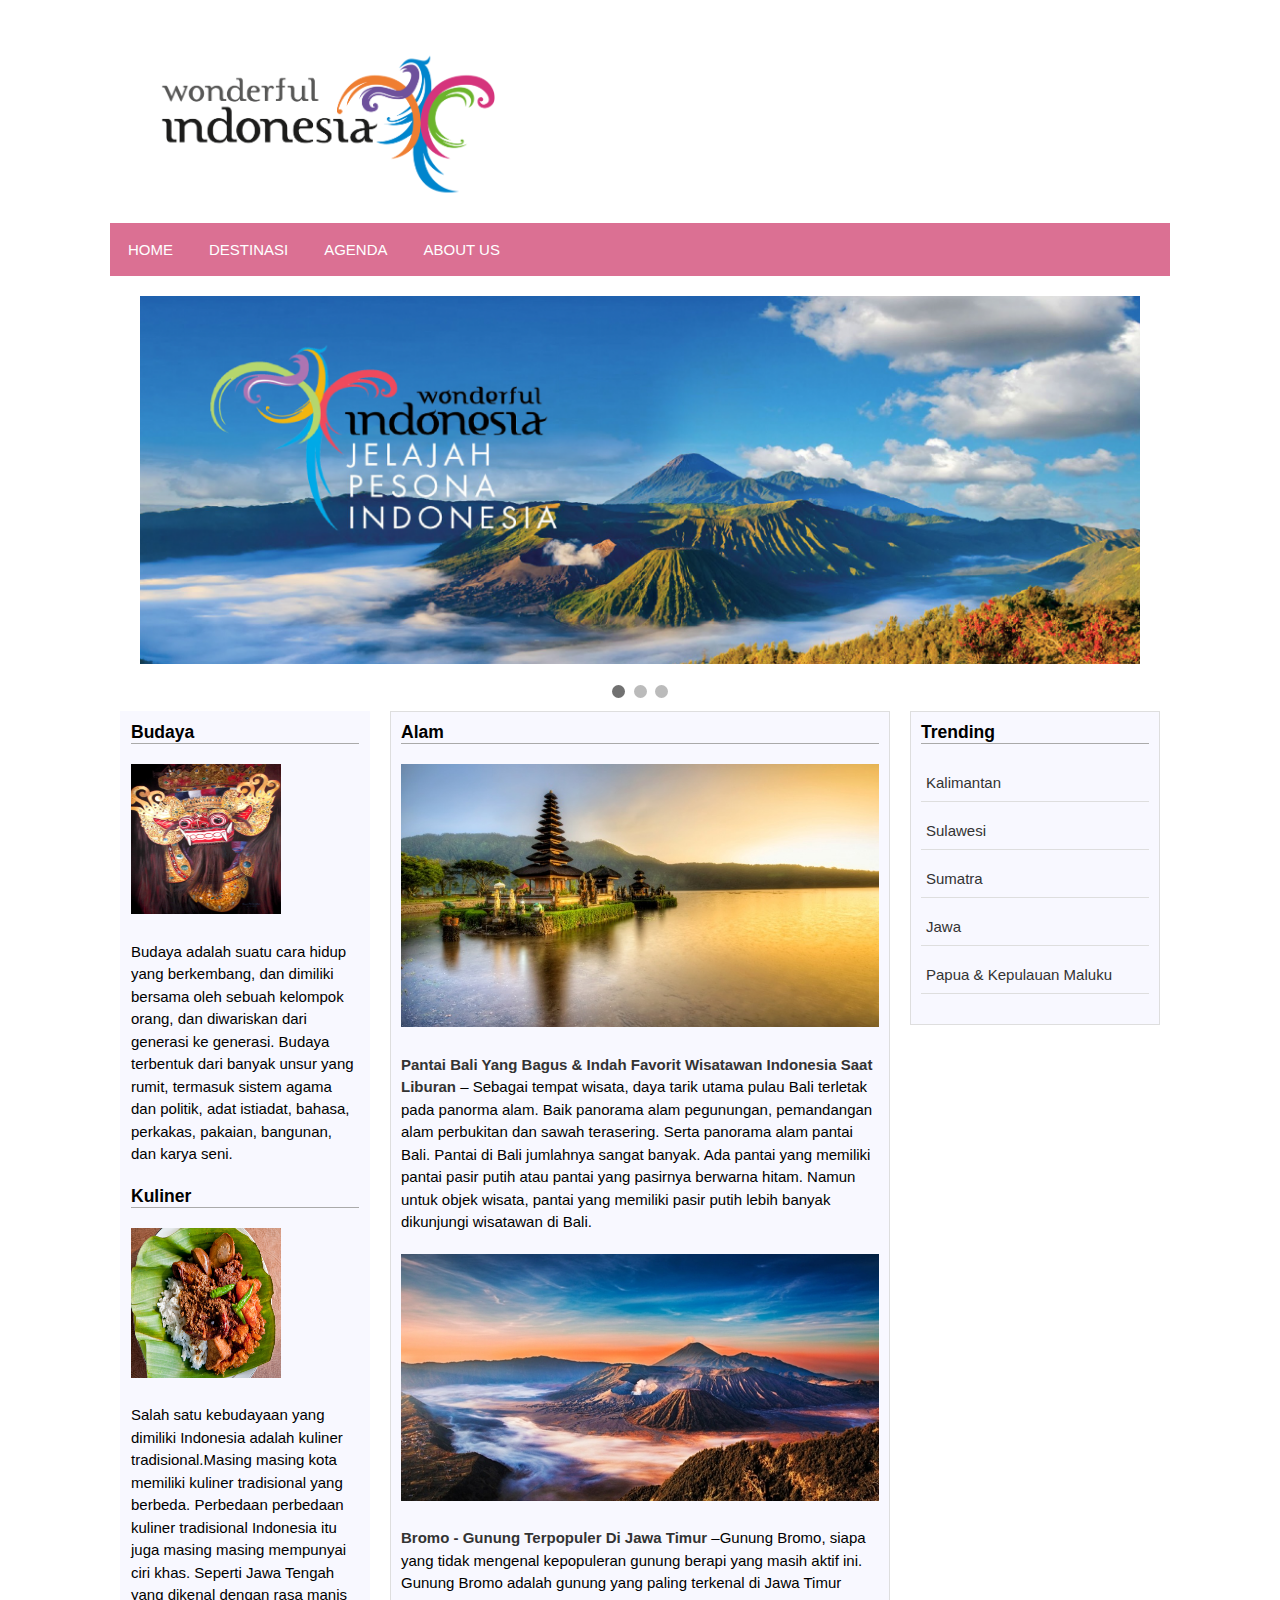
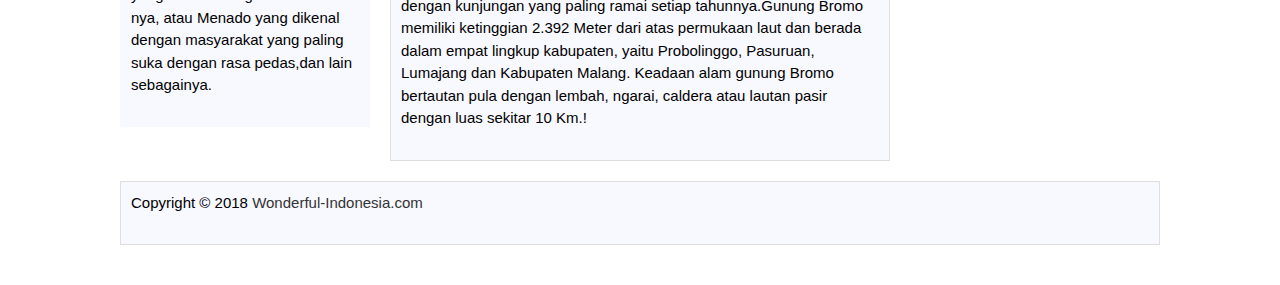
<file: index.html>
<!DOCTYPE html>
<html lang="en">
<head>
	<link href="2.png" rel="shortcut icon">
	<meta charset="UTF-8">
	<title>Wonderful Indonesia</title>
	<script type="text/javascript" src="source.js"></script>
	<meta name="viewport" content="width=device-width, initial-scale=1.0">
	<link rel="stylesheet" type="text/css" href="stylee.css">
</head>
<body>
	

<div class="container">
	
	<div class="header">
<!-- 		<h1>WONDERFUL INDONESIA</h1> -->
			<a href="index.html"><img src="1.png" width="400" height="150" alt="head" class="logo"></a>
	</div> <!--/ .header -->
	<div class="menu">
		<ul>
			<li><a href="index.html">HOME</a></li>
			<li><a href="destinasi.html">DESTINASI</a></li>
			<li><a href="agenda.html">AGENDA</a></li>
			<li><a href="about.html">ABOUT US</a></li>
			</ul>
	</div>

<!--  	<h2>Automatic Slideshow</h2>
	<p>Change image every 2 seconds:</p> -->
	<p></p>
 	<div class="slideshow-container">
	<div class="mySlides fade">
<!--  	 <div class="numbertext">1 / 3</div> -->
 	<img src="a.jpg" style="width:100%">
<!--  	<div class="text">Caption Text</div> -->
	</div>
 	<div class="mySlides fade">
<!--   <div class="numbertext">2 / 3</div> -->
  	<img src="c.jpg" style="width:100%">
<!--   	<div class="text">Caption Two</div> -->
	</div>
 	<div class="mySlides fade">
<!--   <div class="numbertext">3 / 3</div> -->
  	<img src="d.jpg" style="width:100%">
<!--   	<div class="text">Caption Three</div> -->
	</div>
	</div>
	<br>
	<div style="text-align:center">
	 <span class="dot"></span> 
	 <span class="dot"></span> 
	 <span class="dot"></span> 
	</div>
 	<script>
	var slideIndex = 0;
	showSlides();
 	function showSlides() {
    var i;
    var slides = document.getElementsByClassName("mySlides");
    var dots = document.getElementsByClassName("dot");
    for (i = 0; i < slides.length; i++) {
       slides[i].style.display = "none";  
    }
    slideIndex++;
    if (slideIndex> slides.length) {slideIndex = 1}    
    for (i = 0; i < dots.length; i++) {
        dots[i].className = dots[i].className.replace(" active", "");
    }
    slides[slideIndex-1].style.display = "block";  
    dots[slideIndex-1].className += " active";
    setTimeout(showSlides, 5000); // Change image every 5 seconds
	}
	</script>

		<div class="main">
		
		<div class="left">
			<h3>Budaya</h3>
			<p><img src="r.jpg" alt=""></p>
			<p>Budaya adalah suatu cara hidup yang berkembang, dan dimiliki bersama oleh sebuah kelompok orang, dan diwariskan dari generasi ke generasi. Budaya terbentuk dari banyak unsur yang rumit, termasuk sistem agama dan politik, adat istiadat, bahasa, perkakas, pakaian, bangunan, dan karya seni. </p>
			<h3>Kuliner</h3>
			<p><img src="o.jpg" alt=""></p>
			<p>Salah satu kebudayaan yang dimiliki Indonesia adalah kuliner tradisional.Masing masing kota memiliki kuliner tradisional yang berbeda. Perbedaan perbedaan kuliner tradisional Indonesia itu juga masing masing mempunyai ciri khas. Seperti Jawa Tengah yang dikenal dengan rasa manis nya, atau Menado yang dikenal dengan masyarakat yang paling suka dengan rasa pedas,dan lain sebagainya. </p>
		</div> <!--/ .header -->

		<div class="middle">
			<h3>Alam</h3>
			<p><img src="01.jpg" alt=""></p>
			<p><strong><a href="news.html">Pantai Bali Yang Bagus & Indah Favorit Wisatawan Indonesia Saat Liburan </a></strong>– Sebagai tempat wisata, daya tarik utama pulau Bali terletak pada panorma alam. Baik panorama alam pegunungan, pemandangan alam perbukitan dan sawah terasering. Serta panorama alam pantai Bali. Pantai di Bali jumlahnya sangat banyak. Ada pantai yang memiliki pantai pasir putih atau pantai yang pasirnya berwarna hitam. Namun untuk objek wisata, pantai yang memiliki pasir putih lebih banyak dikunjungi wisatawan di Bali.</p>
			<p><img src="02.jpg" alt=""></p>
			<p><strong><a href="news.html">Bromo - Gunung Terpopuler Di Jawa Timur </a></strong>–Gunung Bromo, siapa yang tidak mengenal kepopuleran gunung berapi yang masih aktif ini. Gunung Bromo adalah gunung yang paling terkenal di Jawa Timur dengan kunjungan yang paling ramai setiap tahunnya.Gunung Bromo memiliki ketinggian 2.392 Meter dari atas permukaan laut dan berada dalam empat lingkup kabupaten, yaitu Probolinggo, Pasuruan, Lumajang dan Kabupaten Malang. Keadaan alam gunung Bromo bertautan pula dengan lembah, ngarai, caldera atau lautan pasir dengan luas sekitar 10 Km.!</p>	
		</div> <!--/ .middle -->

		<div class="right">
			<h3>Trending</h3>
			<p>
				<ul>
					<li><a href="destinasi.html">Kalimantan</a></li>
					<li><a href="destinasi.html">Sulawesi</a></li>
					<li><a href="destinasi.html">Sumatra</a></li>
					<li><a href="destinasi.html">Jawa</a></li>
					<li><a href="destinasi.html">Papua & Kepulauan Maluku</a></li>
				</ul>
			</p>
		</div> <!--/ .right -->
	
	</div> <!--/ .main -->

		<div class="footer">
		<p>Copyright &copy; 2018 <a href="testt.html">Wonderful-Indonesia.com</a></p>
</div>

</body>
</html>
</file>
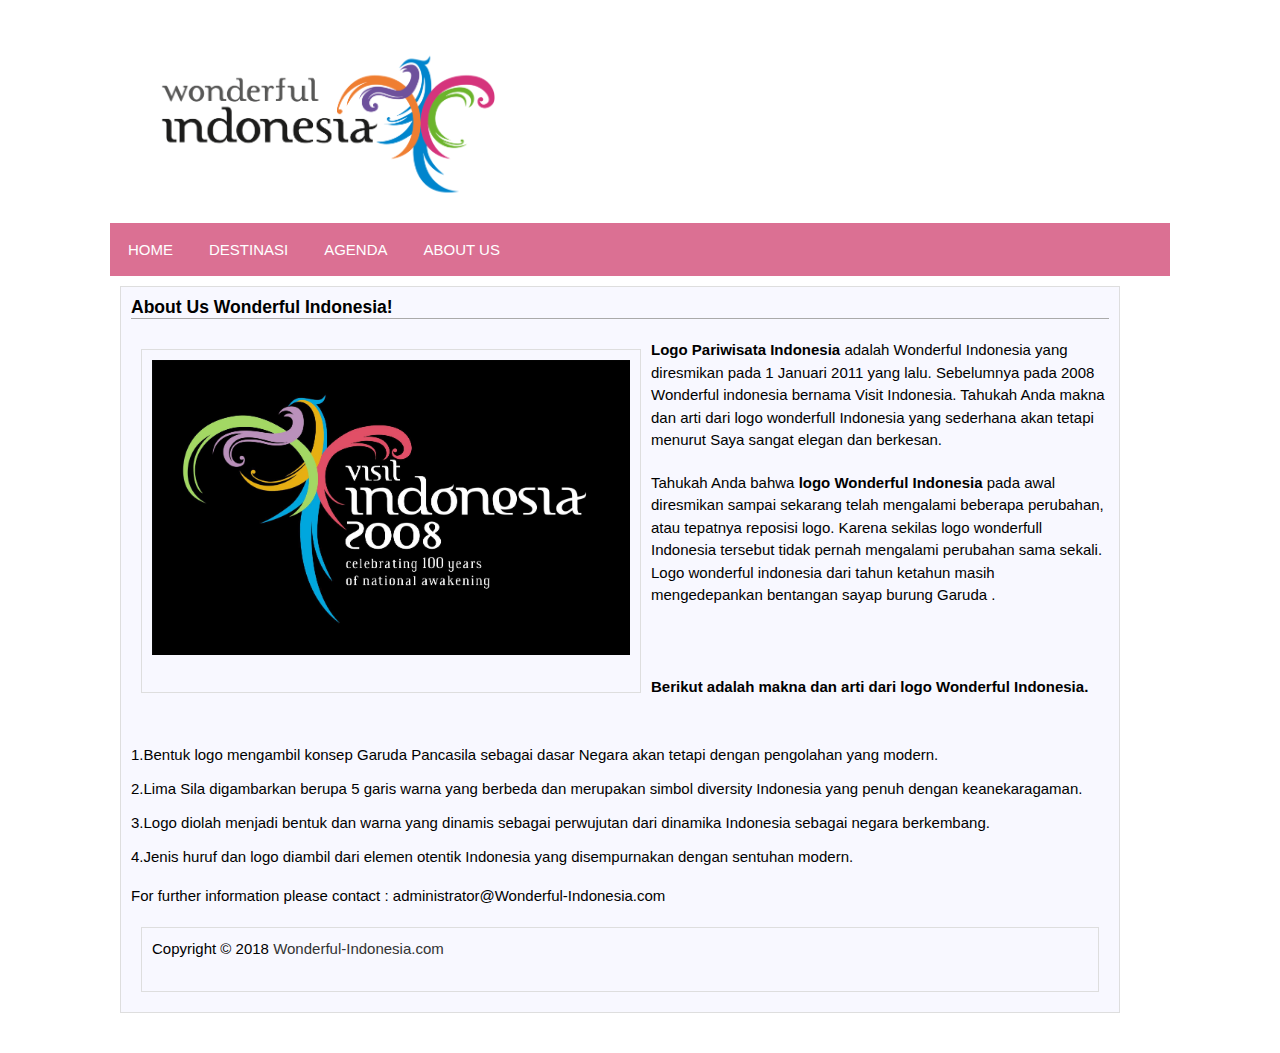
<file: about.html>
<!DOCTYPE html>
<html lang="en">
<head>
	<link href="2.png" rel="shortcut icon">
	<meta charset="UTF-8">
	<title>Wonderful Indonesia</title>
	<script type="text/javascript" src="source.js"></script>
	<meta name="viewport" content="width=device-width, initial-scale=1.0">
	<link rel="stylesheet" type="text/css" href="stylee.css">
</head>
<body>
	

<div class="container">
	
	<div class="header">
<!-- 		<h1>WONDERFUL INDONESIA</h1> -->
			<a href="index.html"><img src="1.png" width="400" height="150" alt="head" class="logo"></a>
	</div> <!--/ .header -->
	<div class="menu">
		<ul>
			<li><a href="index.html">HOME</a></li>
			<li><a href="destinasi.html">DESTINASI</a></li>
			<li><a href="agenda.html">AGENDA</a></li>
			<li><a href="about.html">ABOUT US</a></li>
			</ul>
	</div>


<div class="main">

		<div class="middle1">
			<h3>About Us Wonderful Indonesia!</h3>
			<div class="middle">
			<p><img src="b.jpg" alt=""></p></div>
			<P><strong>Logo Pariwisata Indonesia</strong> adalah Wonderful Indonesia yang diresmikan pada 1 Januari 2011 yang lalu. Sebelumnya pada 2008 Wonderful indonesia bernama Visit Indonesia. Tahukah Anda makna dan arti dari logo wonderfull Indonesia yang sederhana akan tetapi menurut Saya sangat elegan dan berkesan.
</P>

 

			<p>Tahukah Anda bahwa <strong>logo Wonderful Indonesia</strong> pada awal diresmikan sampai sekarang telah mengalami beberapa perubahan, atau tepatnya reposisi logo. Karena sekilas logo wonderfull Indonesia tersebut tidak pernah mengalami perubahan sama sekali. Logo wonderful indonesia dari tahun ketahun masih mengedepankan bentangan sayap burung Garuda .
</p>

 

			<br><br><br><strong>Berikut adalah makna dan arti dari logo Wonderful Indonesia.</strong></br></br></br>
			<br>1.Bentuk logo mengambil konsep Garuda Pancasila sebagai dasar Negara akan tetapi dengan pengolahan yang modern.</br>
			<br>2.Lima Sila digambarkan berupa 5 garis warna yang berbeda dan merupakan simbol diversity Indonesia yang penuh dengan keanekaragaman.</br>
			<br>3.Logo diolah menjadi bentuk dan warna yang dinamis sebagai perwujutan dari dinamika Indonesia sebagai negara berkembang.</br>
			<br>4.Jenis huruf dan logo diambil dari elemen otentik Indonesia yang disempurnakan dengan sentuhan modern.</br>



 

			<p><p>For further information please contact :
			administrator@Wonderful-Indonesia.com</p></p>

	<div class="footer">
		<p>Copyright &copy; 2018 <a href="testt.html">Wonderful-Indonesia.com</a></p>
	</div> <!--/ .footer -->
 
</div>

</body>
</html>
</file>
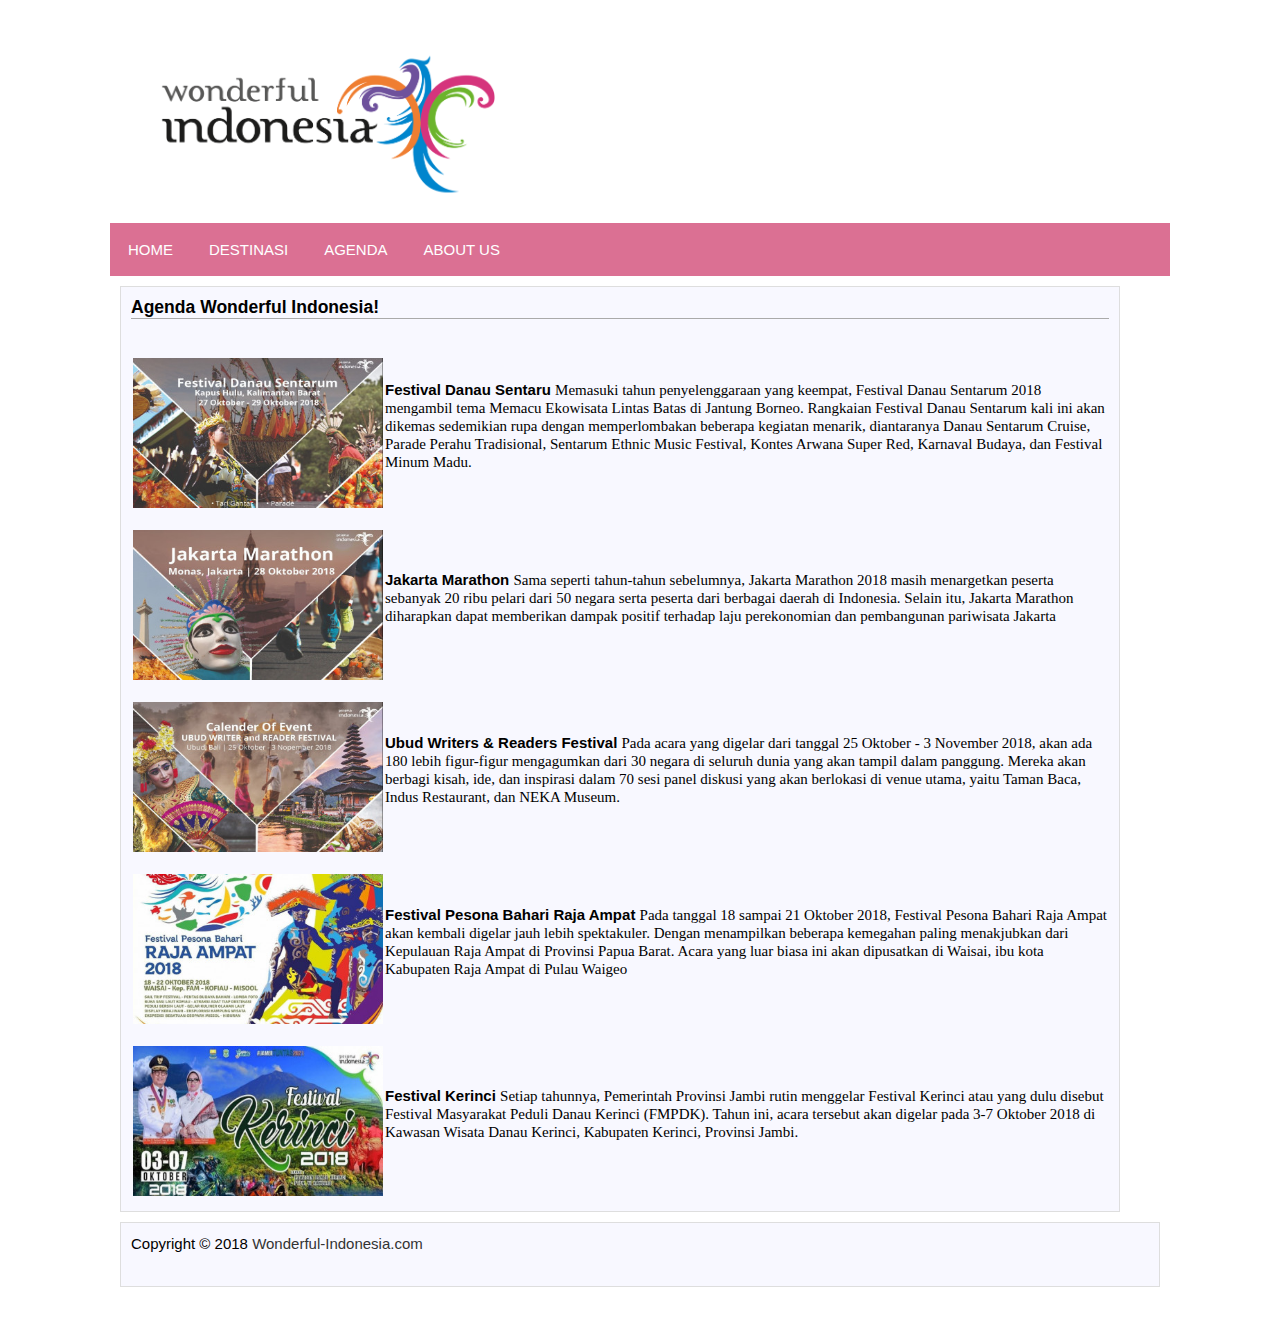
<file: agenda.html>
<!DOCTYPE html>
<html lang="en">
<head>
	<link href="2.png" rel="shortcut icon">
	<meta charset="UTF-8">
	<title>Wonderful Indonesia</title>
	<script type="text/javascript" src="source.js"></script>
	<meta name="viewport" content="width=device-width, initial-scale=1.0">
	<link rel="stylesheet" type="text/css" href="stylee.css">
</head>
<body>
	

<div class="container">
	
	<div class="header">
<!-- 		<h1>WONDERFUL INDONESIA</h1> -->
			<a href="index.html"><img src="1.png" width="400" height="150" alt="head" class="logo"></a>
	</div> <!--/ .header -->
	<div class="menu">
		<ul>
			<li><a href="index.html">HOME</a></li>
			<li><a href="destinasi.html">DESTINASI</a></li>
			<li><a href="agenda.html">AGENDA</a></li>
			<li><a href="about.html">ABOUT US</a></li>
			</ul>
	</div>
			<div class="main">
		
<div class="middle1">
			<h3>Agenda Wonderful Indonesia!</h3>
<table border="0.5">
<center><td><BR><img src="aa.jpeg" width="250" height="150"/></td>
<td><p1><strong>Festival Danau Sentaru </strong></p1>
<P2 style="font-family:Dotum;color:black;font-size:15px;">
Memasuki tahun penyelenggaraan yang keempat, Festival Danau Sentarum 2018 mengambil tema Memacu Ekowisata Lintas Batas di Jantung Borneo. Rangkaian Festival Danau Sentarum kali ini akan dikemas sedemikian rupa dengan memperlombakan beberapa kegiatan menarik, diantaranya Danau Sentarum Cruise, Parade Perahu Tradisional, Sentarum Ethnic Music Festival, Kontes Arwana Super Red, Karnaval Budaya, dan Festival Minum Madu.</P2></td></tr></center>


<center><td><BR><img src="bb.jpeg" width="250" height="150"/></td>
<td><p1><strong>Jakarta Marathon </strong></p1>
<P2 style="font-family:Dotum;color:black;font-size:15px;">Sama seperti tahun-tahun sebelumnya, Jakarta Marathon 2018 masih menargetkan peserta sebanyak 20 ribu pelari dari 50 negara serta peserta dari berbagai daerah di Indonesia. Selain itu, Jakarta Marathon diharapkan dapat memberikan dampak positif terhadap laju perekonomian dan pembangunan pariwisata Jakarta</P2></td></tr></center>

<center><td><BR><img src="cc.jpeg" width="250" height="150"/></td>
<td><p1><strong>Ubud Writers & Readers Festival </strong></p1>
<P2 style="font-family:Dotum;color:black;font-size:15px;">Pada acara yang digelar dari tanggal 25 Oktober - 3 November 2018, akan ada 180 lebih figur-figur mengagumkan dari 30 negara di seluruh dunia yang akan tampil dalam panggung. Mereka akan berbagi kisah, ide, dan inspirasi dalam 70 sesi panel diskusi yang akan berlokasi di venue utama, yaitu Taman Baca, Indus Restaurant, dan NEKA Museum.</P2></td></tr></center>

<center><td><BR><img src="dd.jpeg" width="250" height="150"/></td>
<td><p1><strong>Festival Pesona Bahari Raja Ampat </strong></p1>
<P2 style="font-family:Dotum;color:black;font-size:15px;">Pada tanggal 18 sampai 21 Oktober 2018, Festival Pesona Bahari Raja Ampat akan kembali digelar jauh lebih spektakuler. Dengan menampilkan beberapa kemegahan paling menakjubkan dari Kepulauan Raja Ampat di Provinsi Papua Barat. Acara yang luar biasa ini akan dipusatkan di Waisai, ibu kota Kabupaten Raja Ampat di Pulau Waigeo</P2></td></tr></center>

<center><td><BR><img src="gg.jpg" width="250" height="150"/></td>
<td><p1><strong>Festival Kerinci </strong></p1>
<P2 style="font-family:Dotum;color:black;font-size:15px;">Setiap tahunnya, Pemerintah Provinsi Jambi rutin menggelar Festival Kerinci atau yang dulu disebut Festival Masyarakat Peduli Danau Kerinci (FMPDK). Tahun ini, acara tersebut akan digelar pada 3-7 Oktober 2018 di Kawasan Wisata Danau Kerinci, Kabupaten Kerinci, Provinsi Jambi.</P2></td></tr></center>
</table></div>
	<div class="footer">
		<p>Copyright &copy; 2018 <a href="testt.html">Wonderful-Indonesia.com</a></p>
 
</div>

</body>
</html>
</file>
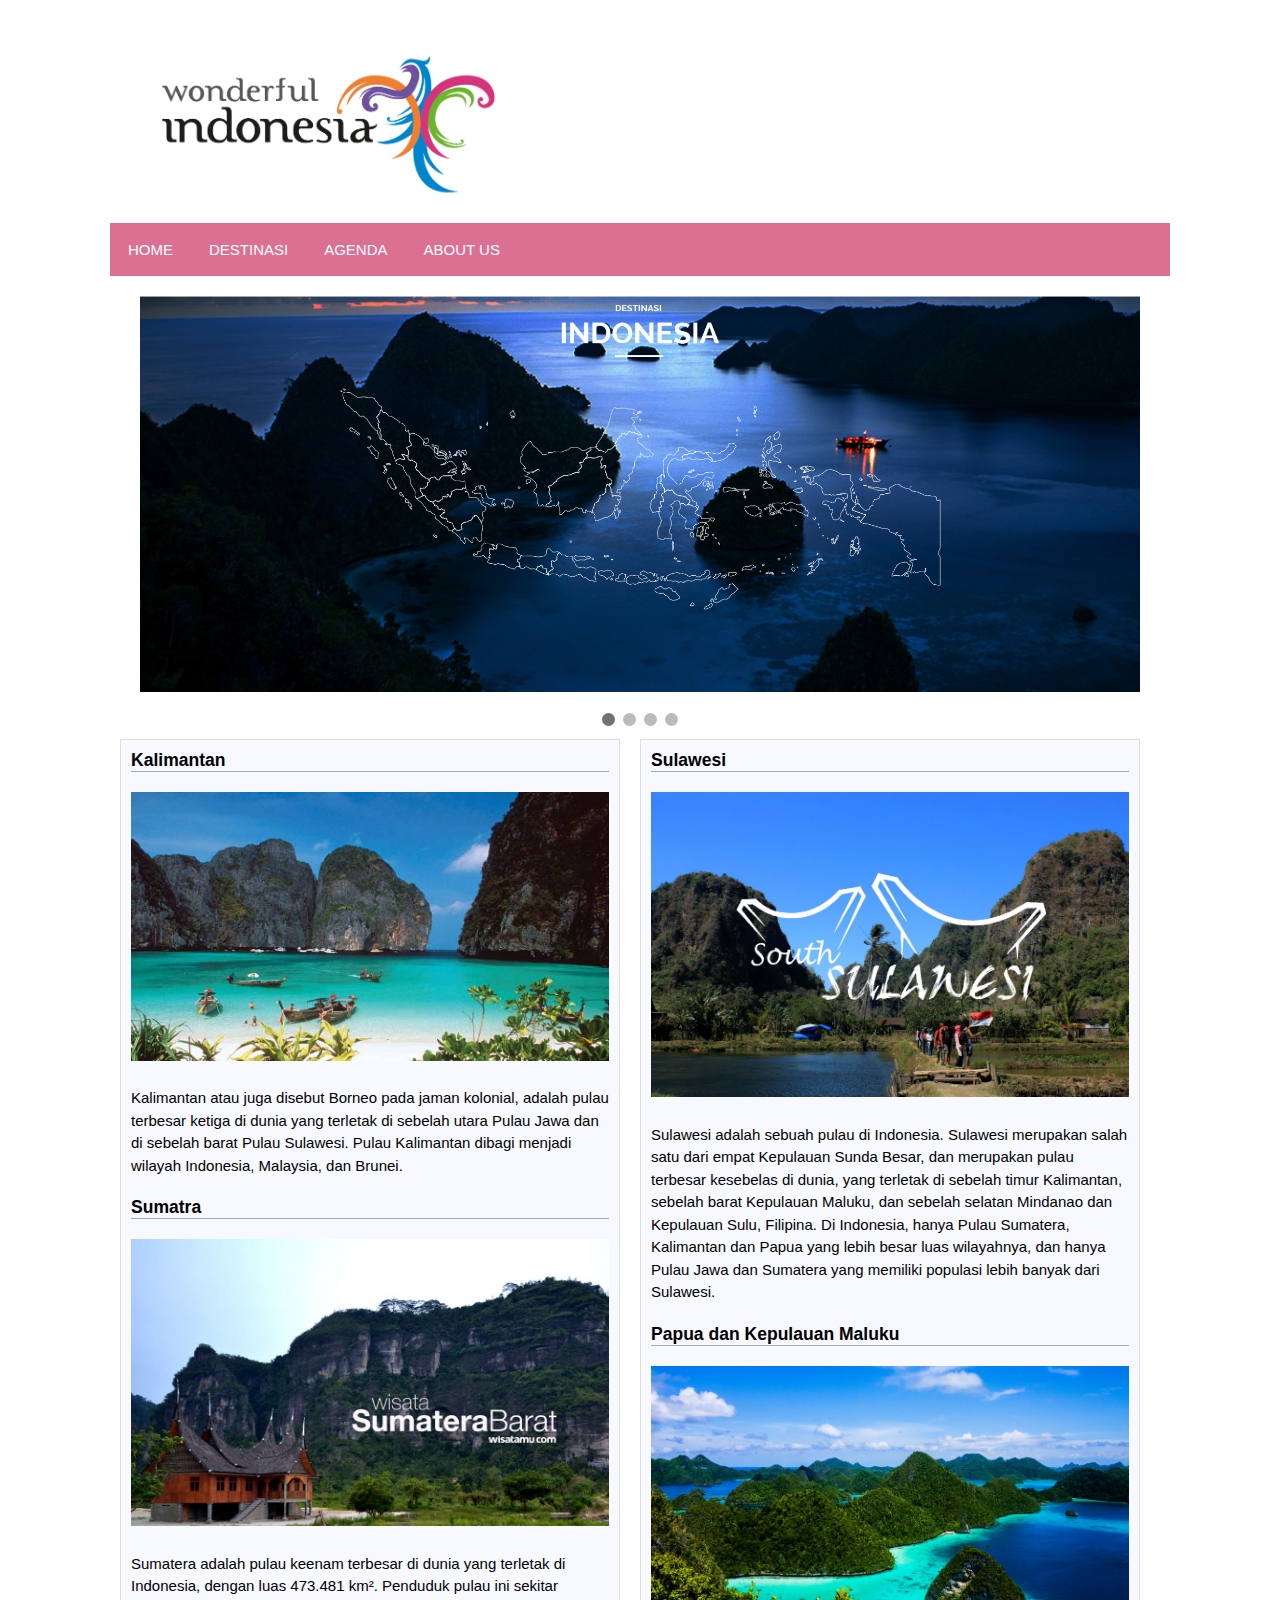
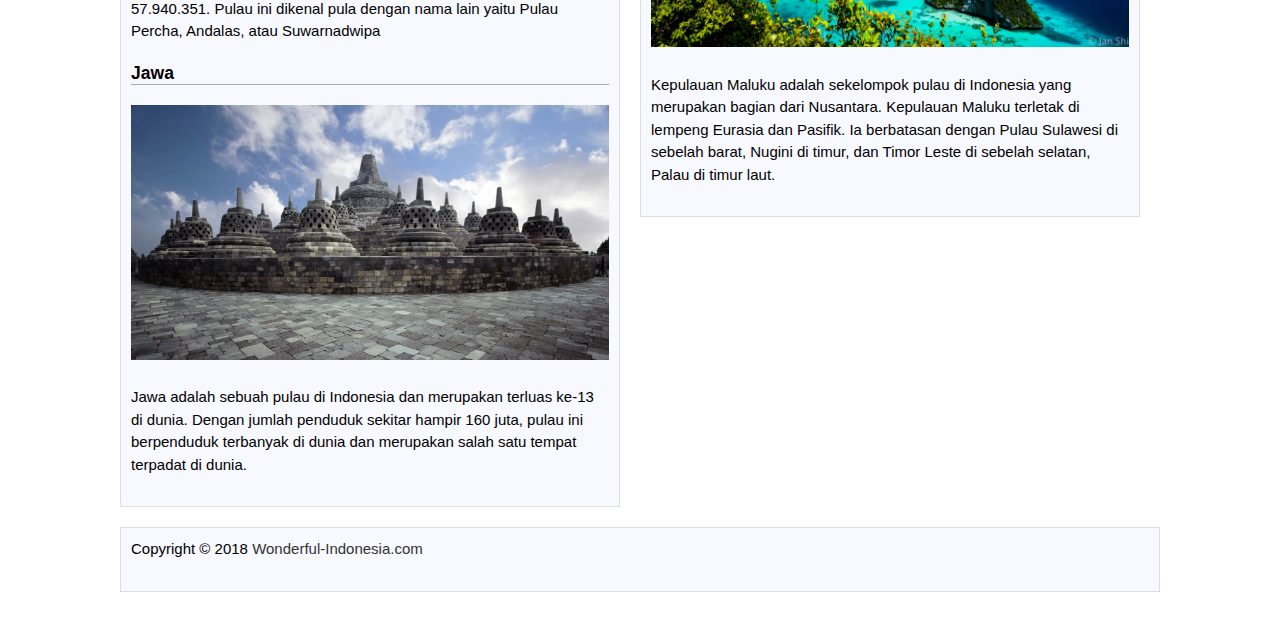
<file: destinasi.html>
<!DOCTYPE html>
<html lang="en">
<head>
	<link href="2.png" rel="shortcut icon">
	<meta charset="UTF-8">
	<title>Wonderful Indonesia</title>
	<script type="text/javascript" src="source.js"></script>
	<meta name="viewport" content="width=device-width, initial-scale=1.0">
	<link rel="stylesheet" type="text/css" href="stylee.css">
</head>
<body>
	

<div class="container">
	
	<div class="header">
<!-- 		<h1>WONDERFUL INDONESIA</h1> -->
			<a href="index.html"><img src="1.png" width="400" height="150" alt="head" class="logo"></a>
	</div> <!--/ .header -->
	<div class="menu">
		<ul>
			<li><a href="index.html">HOME</a></li>
			<li><a href="destinasi.html">DESTINASI</a></li>
			<li><a href="agenda.html">AGENDA</a></li>
			<li><a href="about.html">ABOUT US</a></li>
			</ul>
	</div>
<p></p>
 	<div class="slideshow-container">
	<div class="mySlides fade">
<!--  	 <div class="numbertext">1 / 3</div> -->
 	<img src="1a.png" style="width:100%">
<!--  	<div class="text">Caption Text</div> -->
	</div><div class="mySlides fade">
<!--   <div class="numbertext">2 / 3</div> -->
  	<img src="2b.png" style="width:100%">
<!--   	<div class="text">Caption Two</div> -->
	</div>
 	<div class="mySlides fade">
<!--   <div class="numbertext">3 / 3</div> -->
  	<img src="3c.png" style="width:100%">
<!--   	<div class="text">Caption Three</div> -->
	</div>
 	<div class="mySlides fade">
<!--   <div class="numbertext">4 / 3</div> -->
  	<img src="4d.png" style="width:100%">
<!--   	<div class="text">Caption Three</div> -->
	</div>
	</div>
	<br>
	<div style="text-align:center">
	 <span class="dot"></span> 
	 <span class="dot"></span> 
	 <span class="dot"></span> 
	 <span class="dot"></span> 
	</div>
 	<script>
	var slideIndex = 0;
	showSlides();
 	function showSlides() {
    var i;
    var slides = document.getElementsByClassName("mySlides");
    var dots = document.getElementsByClassName("dot");
    for (i = 0; i < slides.length; i++) {
       slides[i].style.display = "none";  
    }
    slideIndex++;
    if (slideIndex> slides.length) {slideIndex = 1}    
    for (i = 0; i < dots.length; i++) {
        dots[i].className = dots[i].className.replace(" active", "");
    }
    slides[slideIndex-1].style.display = "block";  
    dots[slideIndex-1].className += " active";
    setTimeout(showSlides, 5000); // Change image every 5 seconds
	}
	</script>

	<div class="main">

		<div class="middle">
			<h3>Kalimantan</h3>
			<p><img src="k1.jpg" alt=""></p>
			<p>Kalimantan atau juga disebut Borneo pada jaman kolonial, adalah pulau terbesar ketiga di dunia yang terletak di sebelah utara Pulau Jawa dan di sebelah barat Pulau Sulawesi. Pulau Kalimantan dibagi menjadi wilayah Indonesia, Malaysia, dan Brunei.</p>

			<h3>Sumatra</h3>
			<p><img src="s1.jpg" alt=""></p>
			<p>Sumatera adalah pulau keenam terbesar di dunia yang terletak di Indonesia, dengan luas 473.481 km². Penduduk pulau ini sekitar 57.940.351. Pulau ini dikenal pula dengan nama lain yaitu Pulau Percha, Andalas, atau Suwarnadwipa</p>

			<h3>Jawa</h3>
			<p><img src="j1.jpg" alt=""></p>
			<p>Jawa adalah sebuah pulau di Indonesia dan merupakan terluas ke-13 di dunia. Dengan jumlah penduduk sekitar hampir 160 juta, pulau ini berpenduduk terbanyak di dunia dan merupakan salah satu tempat terpadat di dunia.</p>
			
		</div> 

		<div class="kanan">
			<h3>Sulawesi</h3>
			<p><img src="l1.jpg" alt=""></p>
			<p>Sulawesi adalah sebuah pulau di Indonesia. Sulawesi merupakan salah satu dari empat Kepulauan Sunda Besar, dan merupakan pulau terbesar kesebelas di dunia, yang terletak di sebelah timur Kalimantan, sebelah barat Kepulauan Maluku, dan sebelah selatan Mindanao dan Kepulauan Sulu, Filipina. Di Indonesia, hanya Pulau Sumatera, Kalimantan dan Papua yang lebih besar luas wilayahnya, dan hanya Pulau Jawa dan Sumatera yang memiliki populasi lebih banyak dari Sulawesi.</p>

			<h3>Papua dan Kepulauan Maluku</h3>
			<p><img src="p1.jpg" alt=""></p>
			<p>Kepulauan Maluku adalah sekelompok pulau di Indonesia yang merupakan bagian dari Nusantara. Kepulauan Maluku terletak di lempeng Eurasia dan Pasifik. Ia berbatasan dengan Pulau Sulawesi di sebelah barat, Nugini di timur, dan Timor Leste di sebelah selatan, Palau di timur laut.</p>
		</div> <!--/ .right -->

	</div> <!--/ .main -->

		<div class="footer">
		<p>Copyright &copy; 2018 <a href="testt.html">Wonderful-Indonesia.com</a></p>
</div>

</body>
</html>
</file>
<file: stylee.css>
*{
	padding: 0px;
	margin: 0px;
	box-sizing: border-box;

}


body{
	background: none;
	font-family: 'Helvetica', arial, sans-serif;

	font-size: 15px;
}

p{
	margin-bottom: 20px;
	line-height: 1.5em;
}
h3{
	margin-bottom: 20px;
	border-bottom: 1px solid #aaa;
}

a{
	text-decoration: none;
	color: #333;
}
a:hover{
	color: #666;
}


* {box-sizing:border-box}
body {font-family: Verdana,sans-serif;}
.mySlides {display:none}
 /* Slideshow container */
.slideshow-container {
  max-width: 1000px;
  position: relative;
  margin: auto;
}
 /* Caption text */
.text {
  color: #f2f2f2;
  font-size: 15px;
  padding: 8px 12px;
  position: absolute;
  bottom: 8px;
  width: 100%;
  text-align: center;
}
 /* Number text (1/3 etc) */
.numbertext {
  color: #f2f2f2;
  font-size: 12px;
  padding: 8px 12px;
  position: absolute;
  top: 0;
}
 /* The dots/bullets/indicators */
.dot {
  height: 13px;
  width: 13px;
  margin: 0 2px;
  background-color: #bbb;
  border-radius: 50%;
  display: inline-block;
  transition: background-color 0.6s ease;
}
 .active {
  background-color: #717171;
}
 /* Fading animation */
.fade {
  -webkit-animation-name: fade;
  -webkit-animation-duration: 2s;
  animation-name: fade;
  animation-duration: 2s;
}
 @-webkit-keyframes fade {
  from {opacity: .4} 
  to {opacity: 1}
}
 @keyframes fade {
  from {opacity: .4} 
  to {opacity: 1}
}
 /* On smaller screens, decrease text size */
@media only screen and (max-width: 300px) {
  .text {font-size: 11px}
}

.container{
	max-width: 1080px;
	margin: 20px auto;
	background: #fff;
	padding: 10px;
}
.container{
    display: grid;

}

.menu{
display: flex;
border: 0px solid gray;
flex-direction: row;
justify-content: center;
}

.menu ul{
	background: #DB7093;
	padding: 0px 0px;
	list-style: none;
	position: relative;
	display: inline-table;
	width: 100%
  }

  .menu ul li{
   float:left;

   }
   .menu ul li:hover{
   background:#e0eeee;
   }
   .menu ul li:hover a{
   color:#4B0082;
   }
   .menu ul li a{
   display: block;
   padding: 18px;
   color: white;
   text-decoration: none;
   }

.header{
	border: 0px solid #dedede;
	padding: 10px;
	margin: 10px;
	border: 0px solid gray;
}

/* Main */
	.left{
		width: 250px;
		border: 1px solid #F8F8FF;
		background: #F8F8FF;
		padding: 10px;
		margin: 10px;
		float: left;
		border-bottom: 2px solid #fff;
		transition: all 0.5s ease
	}
	.left img{
			width: 150px;
			height: 150px;
	}

	.left:hover {
	border-bottom: 2px solid orange;
	}
	.middle1{
		width: 1000px;
		border: 1px solid #dedede;
		background: #F8F8FF;
		padding: 10px;
		margin: 10px;
		float: center;
	}
	.middle2{
		width: 500px;
		border: 1px solid #dedede;
		background: #F8F8FF;
		padding: 10px;
		margin: 10px;
		float: left;
	}
	.middle{
		width: 500px;
		border: 1px solid #dedede;
		background: #F8F8FF;
		padding: 10px;
		margin: 10px;
		float: left;
	}
		.middle img{
			width: 100%;
			height: auto;
		}

		.middle a{
			font-weight: bold;
		}

	.right{
		width: 250px;
		border: 1px solid #dedede;
		background: #F8F8FF;
		padding: 10px;
		margin: 10px;
		float: left;
	}

	.right:hover {
	border-bottom: 2px solid orange;
	}
	.right ul{
		list-style-type: none;
	}
	.right ul li{
		display: block;
	}
	.right ul li a{
		display: block;
		border-bottom: 1px solid #dedede;
		margin-bottom: 10px;
		padding: 10px 5px;
	}
	.right ul li a:hover{
		color: orange;
	}

	.kanan{
		width: 500px;
		border: 1px solid #dedede;
		background: #F8F8FF;
		padding: 10px;
		margin: 10px;
		float: left;
	}
		.kanan img{
			max-width: 100%;
			height: auto;
		}

		.kanan a{
			font-weight: bold;
		}
	.footer{
	clear: both;
	border: 1px solid #dedede;
	background: #F8F8FF;
	padding: 10px;
	margin: 10px;
	}


/************************************************************************************
MEDIA QUERIES
*************************************************************************************/
/* untuk ukuran 1080px kebawah */
@media screen and (max-width: 1080px) {
	
	.container {
		display: grid;
		flex: content;
		width: 100%;
	}
	.left {
		width: 25%;
	background: #F8F8FF;
	}

	.middle {
		width: 68%;
		float: right;
	}

	.middle1 {
		width: 95%;
		float: center;
	}

	
	
	.right {
		clear: both;
		padding: 1% 4%;
		width: auto;
		float: none;
	}
	.kanan {
		width: 68%;
		float: right;
	}
}


/* untuk ukuran layar 700px kebawah */
@media screen and (max-width: 780px) {
	
	.header, 
	.footer{
		text-align: center;
	}
	.left {
		width: auto;
		float: none;
	}
	
	.middle {
		width: auto;
		float: none;
	}
	.middle1 {
		width: auto;
		float: center;
	}
	
	.right {
		width: auto;
		float: none;
	}

	.kanan {
		width: auto;
		float: none;
	}
}
</file>
